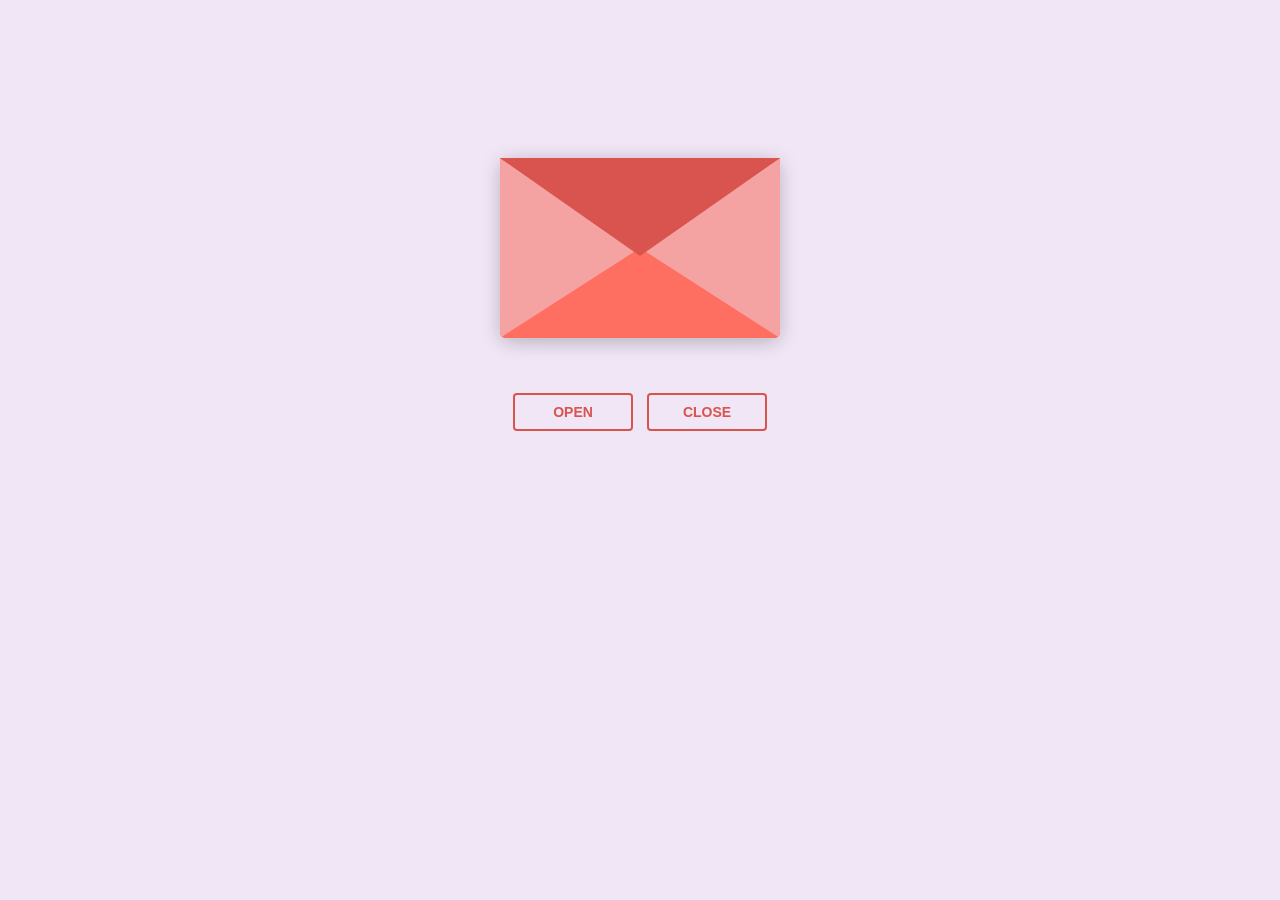
<file: index.html>
<!DOCTYPE html>
<html lang="en">
  <head>
    <meta charset="UTF-8" />
    <title>Carta de amor </title>
    <link rel="preconnect" href="https://fonts.googleapis.com" />
    <link rel="preconnect" href="https://fonts.gstatic.com" crossorigin />
    <link
      href="https://fonts.googleapis.com/css2?family=Dancing+Script:wght@400..700&display=swap"
      rel="stylesheet" />
    <link rel="stylesheet" href="/style.css" />
  </head>
  <body>
    <!-- tiktok meowish -->
    <div class="envlope-wrapper">
      <div id="envelope" class="close">
        <div class="front flap"></div>
        <div class="front pocket"></div>
        <div class="letter">
          <div class="words line1">Para: Amor</div>
          <div class="words line2">Hice esto para ti</div>
          <div class="words line3">Te amo mucho hermosa</div>
          <div class="words line4">Espero te guste</div>
        </div>
        <div class="hearts">
          <div class="heart a1"></div>
          <div class="heart a2"></div>
          <div class="heart a3"></div>
        </div>
      </div>
    </div>
    <div class="reset">
      <button id="open">Open</button>
      <button id="reset">Close</button>
    </div>

    <script src="https://cdnjs.cloudflare.com/ajax/libs/jquery/3.5.1/jquery.min.js"></script>
    <script src="js.js"></script>
  </body>
</html>
</file>
<file: style.css>
#envelope {
  position: relative;
  width: 280px;
  height: 180px;
  border-bottom-left-radius: 6px;
  border-bottom-right-radius: 6px;
  margin-left: auto;
  margin-right: auto;
  top: 150px;
  background-color: #d9534f; /* Warm romantic red */
  box-shadow: 0 4px 20px rgba(0, 0, 0, 0.2);
}

.front {
  position: absolute;
  width: 0;
  height: 0;
  z-index: 3;
}

.flap {
  border-left: 140px solid transparent;
  border-right: 140px solid transparent;
  border-bottom: 82px solid transparent;
  /* a little smaller */
  border-top: 98px solid #d9534f; /* Same romantic red */
  /* a little larger */
  transform-origin: top;
  pointer-events: none;
}

.pocket {
  border-left: 140px solid #f5a3a2; /* Soft pinkish red for the pocket */
  border-right: 140px solid #f5a3a2;
  border-bottom: 90px solid #ff6f61; /* Lighter romantic red */
  border-top: 90px solid transparent;
  border-bottom-left-radius: 6px;
  border-bottom-right-radius: 6px;
}

.letter {
  position: relative;
  background-color: #fff;
  width: 90%;
  margin-left: auto;
  margin-right: auto;
  height: 90%;
  top: 5%;
  border-radius: 6px;
  box-shadow: 0 2px 26px rgba(0, 0, 0, 0.12);
  font-family: "Dancing Script", cursive;
}

.letter:after {
  content: "";
  position: absolute;
  top: 0;
  bottom: 0;
  left: 0;
  right: 0;
}

.words {
  position: absolute;
  left: 10%;
  width: 80%;
  height: 14%;
  background-color: #ffe6e6; /* Light romantic tone */
}

.words.line1 {
  top: 10%;
  font-size: 0.5rem;
  width: 20%;
  height: 7%;
  font-size: 0.7rem;
}

.words.line2 {
  top: 30%;
  text-align: center;
  font-size: 1.1rem;
}

.words.line3 {
  top: 50%;
  font-size: 1.1rem;
  text-align: center;
}

.words.line4 {
  top: 70%;
  font-size: 1.1rem;
  text-align: center;
}

.open .flap {
  transform: rotateX(180deg);
  transition: transform 0.4s ease, z-index 0.6s;
  z-index: 1;
}

.close .flap {
  transform: rotateX(0deg);
  transition: transform 0.4s 0.6s ease, z-index 1s;
  z-index: 5;
}

.close .letter {
  transform: translateY(0px);
  transition: transform 0.4s ease, z-index 1s;
  z-index: 1;
}

.open .letter {
  transform: translateY(-100px);
  transition: transform 0.4s 0.6s ease, z-index 0.6s;
  z-index: 2;
}

.hearts {
  position: absolute;
  top: 90px;
  left: 0;
  right: 0;
  z-index: 2;
}

.heart {
  position: absolute;
  bottom: 0;
  right: 10%;
  pointer-events: none;
}

.heart:before,
.heart:after {
  position: absolute;
  content: "";
  left: 50px;
  top: 0;
  width: 50px;
  height: 80px;
  background: #e60073; /* Deep romantic pink */
  border-radius: 50px 50px 0 0;
  transform: rotate(-45deg);
  transform-origin: 0 100%;
  pointer-events: none;
}

.heart:after {
  left: 0;
  transform: rotate(45deg);
  transform-origin: 100% 100%;
}

.close .heart {
  opacity: 0;
  -webkit-animation: none;
  animation: none;
}

.a1 {
  left: 20%;
  transform: scale(0.6);
  opacity: 1;
  -webkit-animation: slideUp 4s linear 1, sideSway 2s ease-in-out 4 alternate;
  -moz-animation: slideUp 4s linear 1, sideSway 2s ease-in-out 4 alternate;
  -webkit-animation-fill-mode: forwards;
  animation-fill-mode: forwards;
  -webkit-animation-delay: 0.7s;
  animation-delay: 0.7s;
}

.a2 {
  left: 55%;
  transform: scale(1);
  opacity: 1;
  -webkit-animation: slideUp 5s linear 1, sideSway 4s ease-in-out 2 alternate;
  -moz-animation: slideUp 5s linear 1, sideSway 4s ease-in-out 2 alternate;
  -webkit-animation-fill-mode: forwards;
  animation-fill-mode: forwards;
  -webkit-animation-delay: 0.7s;
  animation-delay: 0.7s;
}

.a3 {
  left: 10%;
  transform: scale(0.8);
  opacity: 1;
  -webkit-animation: slideUp 7s linear 1, sideSway 2s ease-in-out 6 alternate;
  -moz-animation: slideUp 7s linear 1, sideSway 2s ease-in-out 6 alternate;
  -webkit-animation-fill-mode: forwards;
  animation-fill-mode: forwards;
  -webkit-animation-delay: 0.7s;
  animation-delay: 0.7s;
}

@-webkit-keyframes slideUp {
  0% {
    top: 0;
  }
  100% {
    top: -600px;
  }
}
@keyframes slideUp {
  0% {
    top: 0;
  }
  100% {
    top: -600px;
  }
}
@-webkit-keyframes sideSway {
  0% {
    margin-left: 0px;
  }
  100% {
    margin-left: 50px;
  }
}
@keyframes sideSway {
  0% {
    margin-left: 0px;
  }
  100% {
    margin-left: 50px;
  }
}
body {
  background-color: #f0e6f6; /* Soft lavender for a romantic, dreamy feel */
}

.envlope-wrapper {
  height: 380px;
}

.reset {
  text-align: center;
}

.reset button {
  font-weight: 800;
  font-style: normal;
  transition: all 0.1s linear;
  -webkit-appearance: none;
  background-color: transparent;
  border: solid 2px #d9534f;
  border-radius: 4px;
  color: #d9534f;
  display: inline-block;
  font-size: 14px;
  text-transform: uppercase;
  margin: 5px;
  padding: 10px;
  line-height: 1em;
  text-decoration: none;
  min-width: 120px;
  cursor: pointer;
}

.reset button:hover {
  background-color: #d9534f;
  color: #fff;
}
</file>
<file: css/style.css>
#envelope {
  position: relative;
  width: 280px;
  height: 180px;
  border-bottom-left-radius: 6px;
  border-bottom-right-radius: 6px;
  margin-left: auto;
  margin-right: auto;
  top: 150px;
  background-color: #d9534f; /* Warm romantic red */
  box-shadow: 0 4px 20px rgba(0, 0, 0, 0.2);
}

.front {
  position: absolute;
  width: 0;
  height: 0;
  z-index: 3;
}

.flap {
  border-left: 140px solid transparent;
  border-right: 140px solid transparent;
  border-bottom: 82px solid transparent;
  /* a little smaller */
  border-top: 98px solid #d9534f; /* Same romantic red */
  /* a little larger */
  transform-origin: top;
  pointer-events: none;
}

.pocket {
  border-left: 140px solid #f5a3a2; /* Soft pinkish red for the pocket */
  border-right: 140px solid #f5a3a2;
  border-bottom: 90px solid #ff6f61; /* Lighter romantic red */
  border-top: 90px solid transparent;
  border-bottom-left-radius: 6px;
  border-bottom-right-radius: 6px;
}

.letter {
  position: relative;
  background-color: #fff;
  width: 90%;
  margin-left: auto;
  margin-right: auto;
  height: 90%;
  top: 5%;
  border-radius: 6px;
  box-shadow: 0 2px 26px rgba(0, 0, 0, 0.12);
  font-family: "Dancing Script", cursive;
}

.letter:after {
  content: "";
  position: absolute;
  top: 0;
  bottom: 0;
  left: 0;
  right: 0;
}

.words {
  position: absolute;
  left: 10%;
  width: 80%;
  height: 14%;
  background-color: #ffe6e6; /* Light romantic tone */
}

.words.line1 {
  top: 10%;
  font-size: 0.5rem;
  width: 20%;
  height: 7%;
  font-size: 0.7rem;
}

.words.line2 {
  top: 30%;
  text-align: center;
  font-size: 1.1rem;
}

.words.line3 {
  top: 50%;
  font-size: 1.1rem;
  text-align: center;
}

.words.line4 {
  top: 70%;
  font-size: 1.1rem;
  text-align: center;
}

.open .flap {
  transform: rotateX(180deg);
  transition: transform 0.4s ease, z-index 0.6s;
  z-index: 1;
}

.close .flap {
  transform: rotateX(0deg);
  transition: transform 0.4s 0.6s ease, z-index 1s;
  z-index: 5;
}

.close .letter {
  transform: translateY(0px);
  transition: transform 0.4s ease, z-index 1s;
  z-index: 1;
}

.open .letter {
  transform: translateY(-100px);
  transition: transform 0.4s 0.6s ease, z-index 0.6s;
  z-index: 2;
}

.hearts {
  position: absolute;
  top: 90px;
  left: 0;
  right: 0;
  z-index: 2;
}

.heart {
  position: absolute;
  bottom: 0;
  right: 10%;
  pointer-events: none;
}

.heart:before,
.heart:after {
  position: absolute;
  content: "";
  left: 50px;
  top: 0;
  width: 50px;
  height: 80px;
  background: #e60073; /* Deep romantic pink */
  border-radius: 50px 50px 0 0;
  transform: rotate(-45deg);
  transform-origin: 0 100%;
  pointer-events: none;
}

.heart:after {
  left: 0;
  transform: rotate(45deg);
  transform-origin: 100% 100%;
}

.close .heart {
  opacity: 0;
  -webkit-animation: none;
  animation: none;
}

.a1 {
  left: 20%;
  transform: scale(0.6);
  opacity: 1;
  -webkit-animation: slideUp 4s linear 1, sideSway 2s ease-in-out 4 alternate;
  -moz-animation: slideUp 4s linear 1, sideSway 2s ease-in-out 4 alternate;
  -webkit-animation-fill-mode: forwards;
  animation-fill-mode: forwards;
  -webkit-animation-delay: 0.7s;
  animation-delay: 0.7s;
}

.a2 {
  left: 55%;
  transform: scale(1);
  opacity: 1;
  -webkit-animation: slideUp 5s linear 1, sideSway 4s ease-in-out 2 alternate;
  -moz-animation: slideUp 5s linear 1, sideSway 4s ease-in-out 2 alternate;
  -webkit-animation-fill-mode: forwards;
  animation-fill-mode: forwards;
  -webkit-animation-delay: 0.7s;
  animation-delay: 0.7s;
}

.a3 {
  left: 10%;
  transform: scale(0.8);
  opacity: 1;
  -webkit-animation: slideUp 7s linear 1, sideSway 2s ease-in-out 6 alternate;
  -moz-animation: slideUp 7s linear 1, sideSway 2s ease-in-out 6 alternate;
  -webkit-animation-fill-mode: forwards;
  animation-fill-mode: forwards;
  -webkit-animation-delay: 0.7s;
  animation-delay: 0.7s;
}

@-webkit-keyframes slideUp {
  0% {
    top: 0;
  }
  100% {
    top: -600px;
  }
}
@keyframes slideUp {
  0% {
    top: 0;
  }
  100% {
    top: -600px;
  }
}
@-webkit-keyframes sideSway {
  0% {
    margin-left: 0px;
  }
  100% {
    margin-left: 50px;
  }
}
@keyframes sideSway {
  0% {
    margin-left: 0px;
  }
  100% {
    margin-left: 50px;
  }
}
body {
  background-color: #f0e6f6; /* Soft lavender for a romantic, dreamy feel */
}

.envlope-wrapper {
  height: 380px;
}

.reset {
  text-align: center;
}

.reset button {
  font-weight: 800;
  font-style: normal;
  transition: all 0.1s linear;
  -webkit-appearance: none;
  background-color: transparent;
  border: solid 2px #d9534f;
  border-radius: 4px;
  color: #d9534f;
  display: inline-block;
  font-size: 14px;
  text-transform: uppercase;
  margin: 5px;
  padding: 10px;
  line-height: 1em;
  text-decoration: none;
  min-width: 120px;
  cursor: pointer;
}

.reset button:hover {
  background-color: #d9534f;
  color: #fff;
}
</file>
